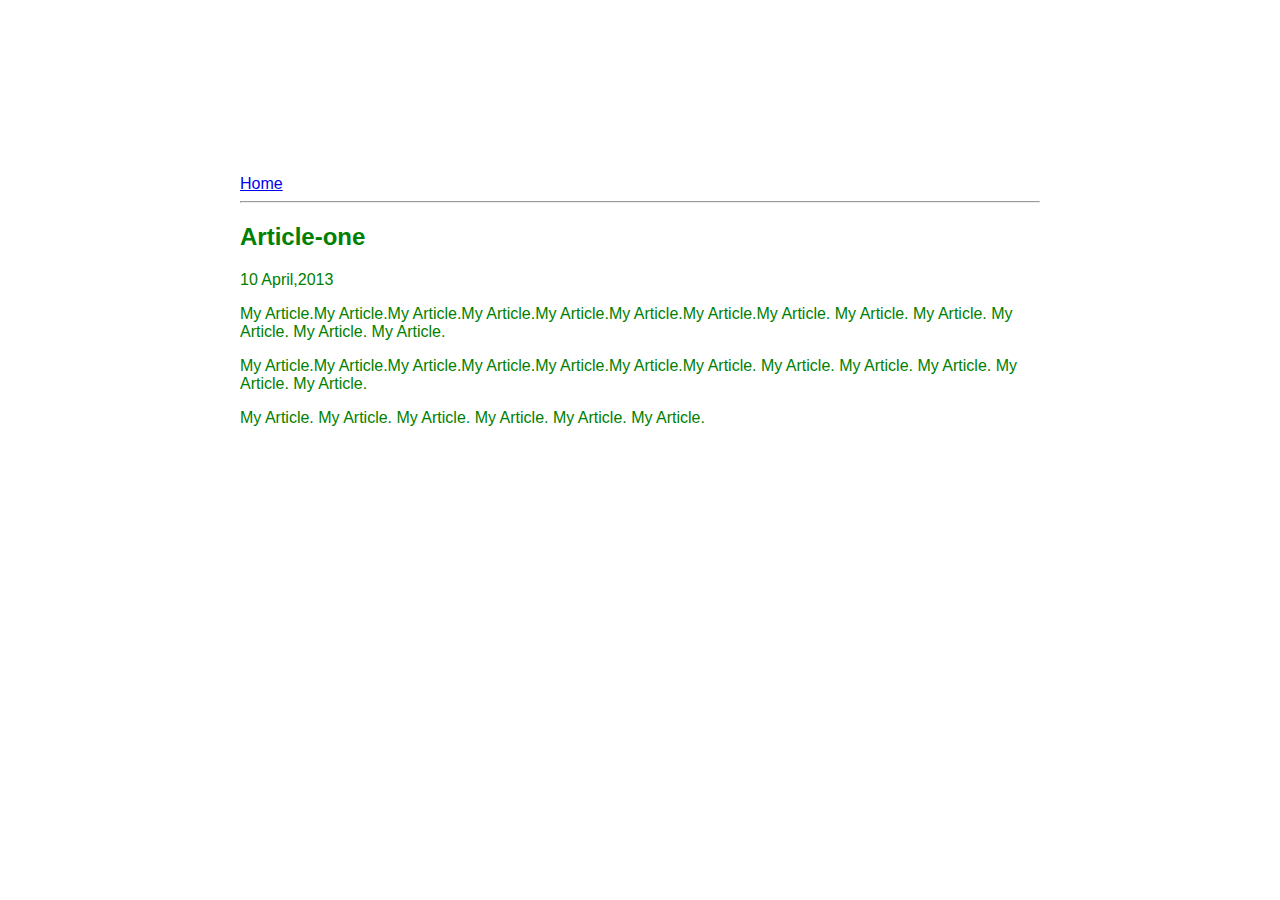
<file: ui/article-one.html>
<html>
    <head>
        <link href="/ui/style.css" rel="stylesheet" />
        <title>artile-one</title>
        <meta name="viemport" content="width-device-width, initial-scale-1"/>
        <style>
            
        </style>
    </head>
    <body>
        <div class="container">
        <div>
            <a href="/">Home</a>
        </div>
        <hr>
        <h2>Article-one</h2>
        
        <div>
        10 April,2013
        </div>
        <div>
            <p>
                My Article.My Article.My Article.My Article.My Article.My Article.My Article.My Article.
                    My Article.
                        My Article.
                            My Article.
                                My Article.    My Article.
            </p>
            
            <p>
                My Article.My Article.My Article.My Article.My Article.My Article.My Article.
                    My Article.
                        My Article.
                            My Article.
                                My Article.    My Article.
            </p>
            
            <p>
                My Article.
                    My Article.
                        My Article.
                            My Article.
                                My Article.    My Article.
            </p>
        </div>
        </div>
    </body>
</html>
</file>
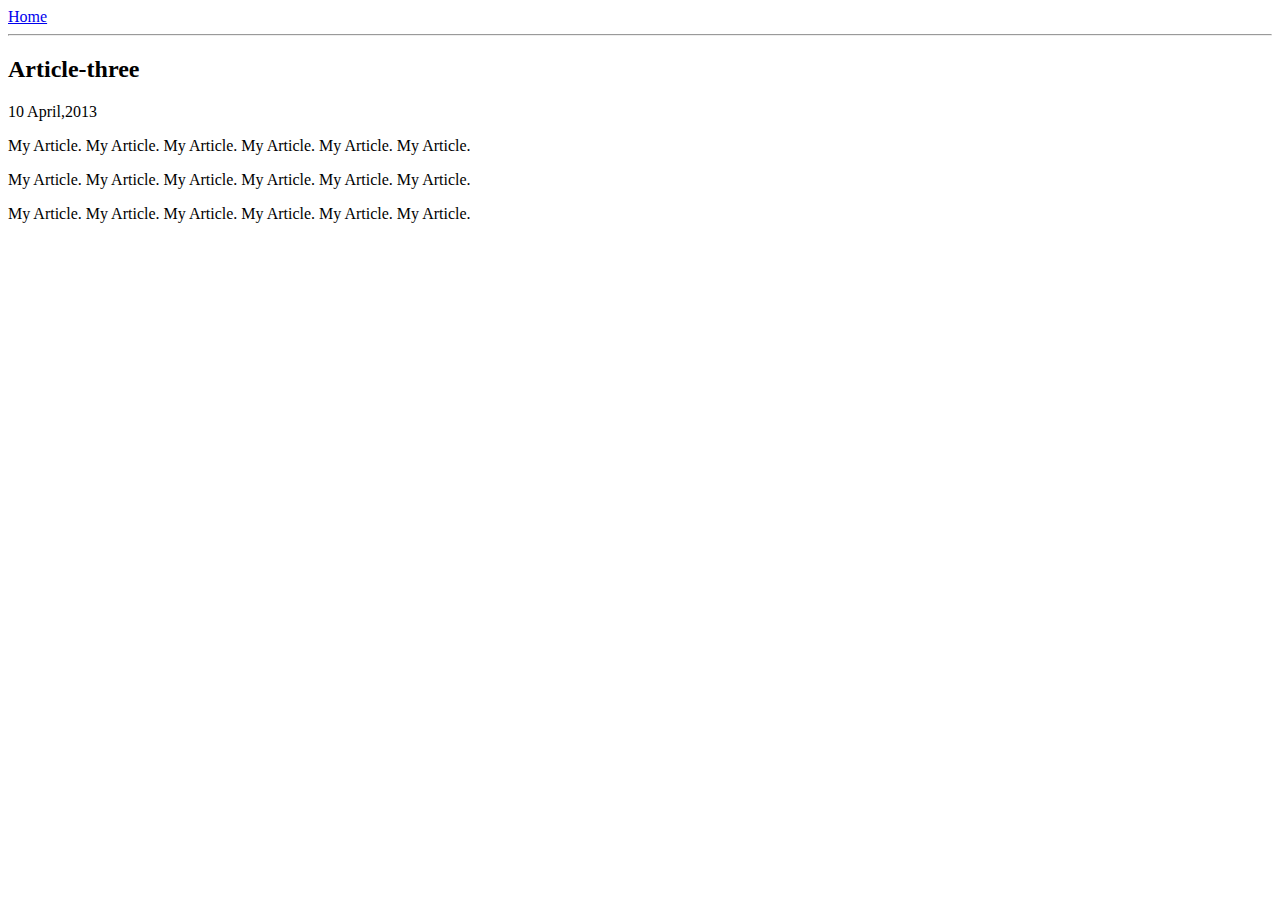
<file: ui/article-three.html>
<html>
    <head>
        <title>artile-three</title>
        <meta name="viemport" content="width-device-width, initial-scale-1"/>
    </head>
    <body>
        <div>
            <a href="/">Home</a>
        </div>
        <hr>
        <h2>Article-three</h2>
        
        <div>
        10 April,2013
        </div>
        <div>
            <p>
                My Article.
                    My Article.
                        My Article.
                            My Article.
                                My Article.    My Article.
            </p>
            
            <p>
                My Article.
                    My Article.
                        My Article.
                            My Article.
                                My Article.    My Article.
            </p>
            
            <p>
                My Article.
                    My Article.
                        My Article.
                            My Article.
                                My Article.    My Article.
            </p>
        </div>
    </body>
</html>
</file>
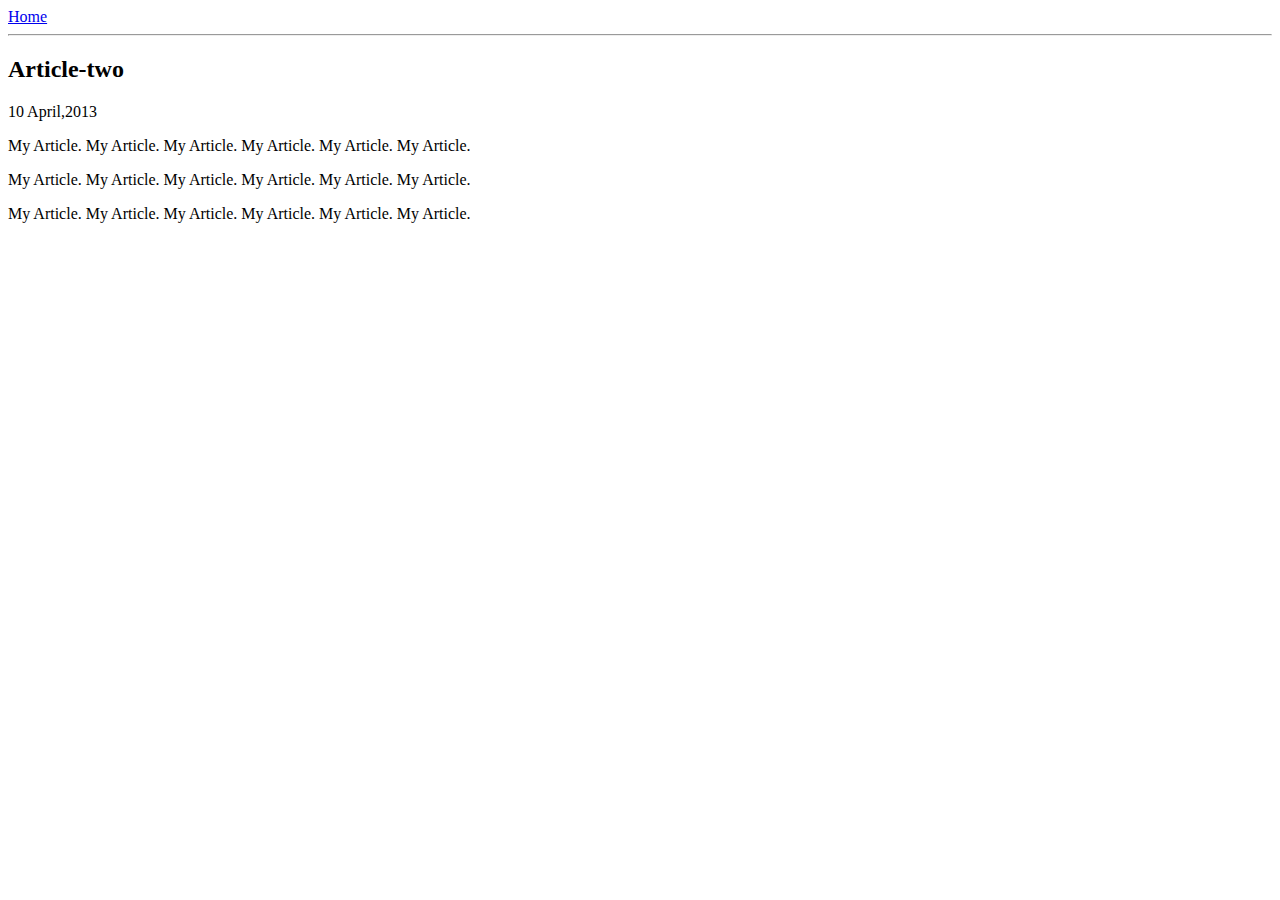
<file: ui/article-two.html>
<html>
    <head>
        <title>artile-two</title>
        <meta name="viemport" content="width-device-width, initial-scale-1"/>
    </head>
    <body>
        <div>
            <a href="/">Home</a>
        </div>
        <hr>
        <h2>Article-two</h2>
        
        <div>
        10 April,2013
        </div>
        <div>
            <p>
                My Article.
                    My Article.
                        My Article.
                            My Article.
                                My Article.    My Article.
            </p>
            
            <p>
                My Article.
                    My Article.
                        My Article.
                            My Article.
                                My Article.    My Article.
            </p>
            
            <p>
                My Article.
                    My Article.
                        My Article.
                            My Article.
                                My Article.    My Article.
            </p>
        </div>
    </body>
</html>
</file>
<file: ui/style.css>
body {
    font-family: sans-serif;
    margin-top: 75px;
}

.center {
    text-align: center;
}

.text-big {
    font-size: 300%;
}

.bold {
    font-weight: bold;
}

.img-medium {
    height: 200px;
}

.container
            {
                max-width: 800px;
                margin: 0 auto;
                color: green;
                padding-top:100px;
            }
</file>
